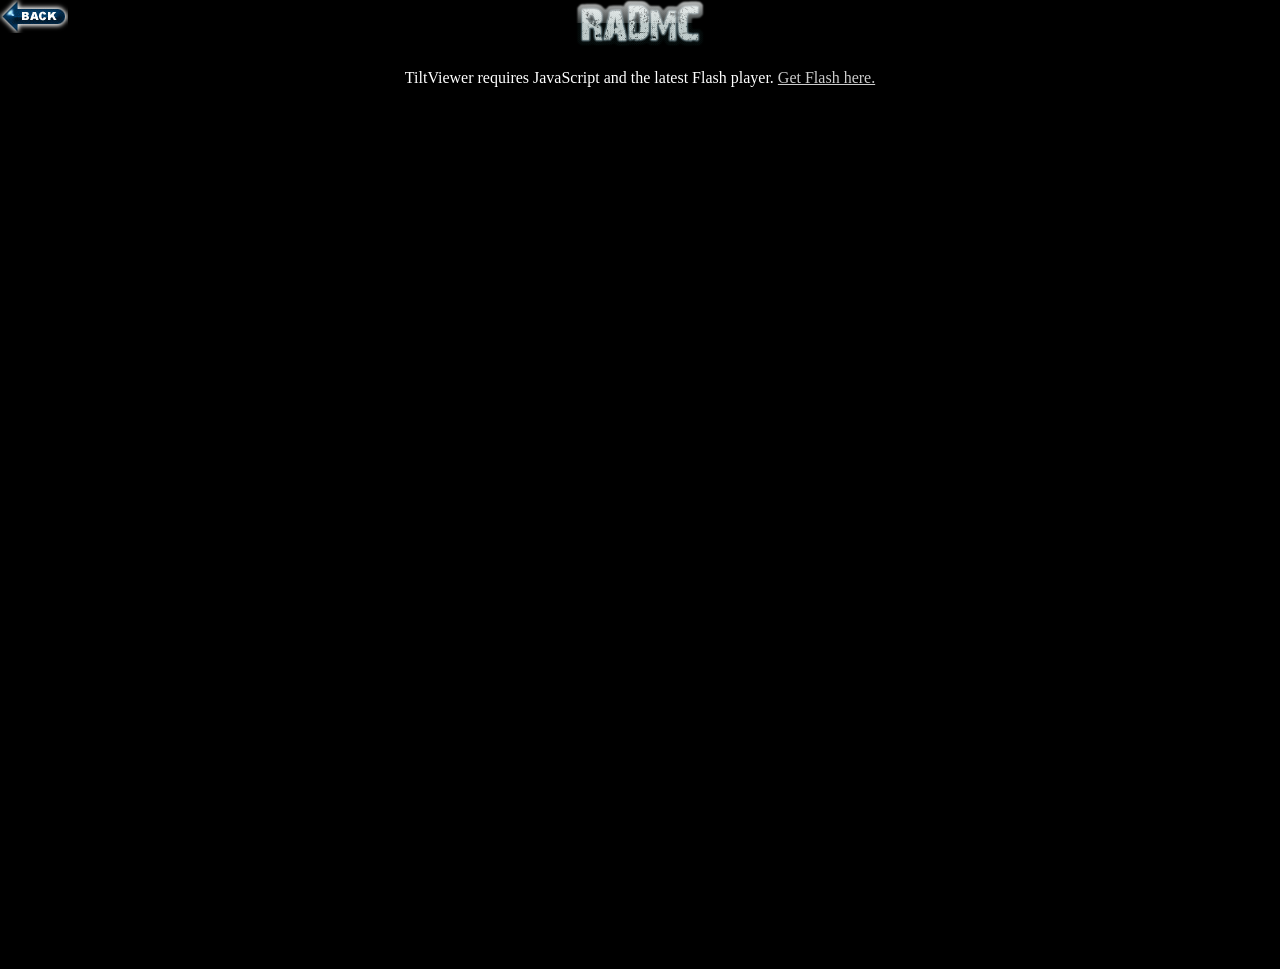
<file: public/Gallery.html>
<html xmlns="http://www.w3.org/1999/xhtml" xml:lang="en" lang="en">
<html>
<head>
<link rel="icon" href="/favicon.ico" type="image/x-icon">
<link rel="shortcut icon" href="icon.ico" type="image/x-icon"> 

<meta http-equiv="Content-Type" content="text/html; charset=iso-8859-1" />
<title>Gallery</title>
<script type="text/javascript" src="swfobject.js"></script>
<style type="text/css">	
	/* hide from ie on mac \*/
	html {
		height: 100%;
		overflow: hidden;
	
	}
	
	#flashcontent {
		height: 100%;
	}
	/* end hide */

	body {
		height: 100%;
		margin: 0;
		padding: 0;
		background-color: black;
		color: white;
		background-image: url('123.png') ;
		background-repeat: no-repeat;
		text-align: center;
	}

	a {	
		color:#cccccc;
	}
	h1 a {
display: block;
text-decoration: none;
font: 1.2em Calibri, Georgia, Comic Sans MS, sans-serif;
font-weight: bold;
}


	
</style>
</head>
<body>
<h1><a href="index.html" align="center"><img src="head.png" width="140" border="0" alt=""/></a></h1>
	<div id="flashcontent">TiltViewer requires JavaScript and the latest Flash player. <a href="http://www.macromedia.com/go/getflashplayer/">Get Flash here.</a></div>
	<script type="text/javascript">
	
		var fo = new SWFObject("TiltViewer.swf", "viewer", "100%", "100%", "9.0.28", "#000000");			
		
		// TILTVIEWER CONFIGURATION OPTIONS
		// To use an option, uncomment it by removing the "//" at the start of the line
		// For a description of config options, go to: 
		// http://www.airtightinteractive.com/projects/tiltviewer/config_options.html
															
		//FLICKR GALLERY OPTIONS
		// To use images from Flickr, uncomment this block
		//fo.addVariable("useFlickr", "true");
		//fo.addVariable("user_id", "48508968@N00");
		//fo.addVariable("tags", "jump,smile");
		//fo.addVariable("tag_mode", "all");
		//fo.addVariable("showTakenByText", "true");			
		
		// XML GALLERY OPTIONS
		// To use local images defined in an XML document, use this block		
		fo.addVariable("useFlickr", "false");
		fo.addVariable("xmlURL", "gallery.xml");
		fo.addVariable("maxJPGSize","640");
		
		//GENERAL OPTIONS		
		fo.addVariable("useReloadButton", "false");
		fo.addVariable("columns", "5");
		fo.addVariable("rows", "5");
		//fo.addVariable("showFlipButton", "true");
		//fo.addVariable("showLinkButton", "true");		
		//fo.addVariable("linkLabel", "View image info");
		//fo.addVariable("frameColor", "0xFF0000");
		//fo.addVariable("backColor", "0xDDDDDD");
		//fo.addVariable("bkgndInnerColor", "0xFF00FF");
		//fo.addVariable("bkgndOuterColor", "0x0000FF");				
		//fo.addVariable("langGoFull", "Go Fullscreen");
		//fo.addVariable("langExitFull", "Exit Fullscreen");
		//fo.addVariable("langAbout", "About");				
		
		// END TILTVIEWER CONFIGURATION OPTIONS
		
		fo.addParam("allowFullScreen","true");
		fo.write("flashcontent");		
			</script>	
	
</body>
</html>
</file>
